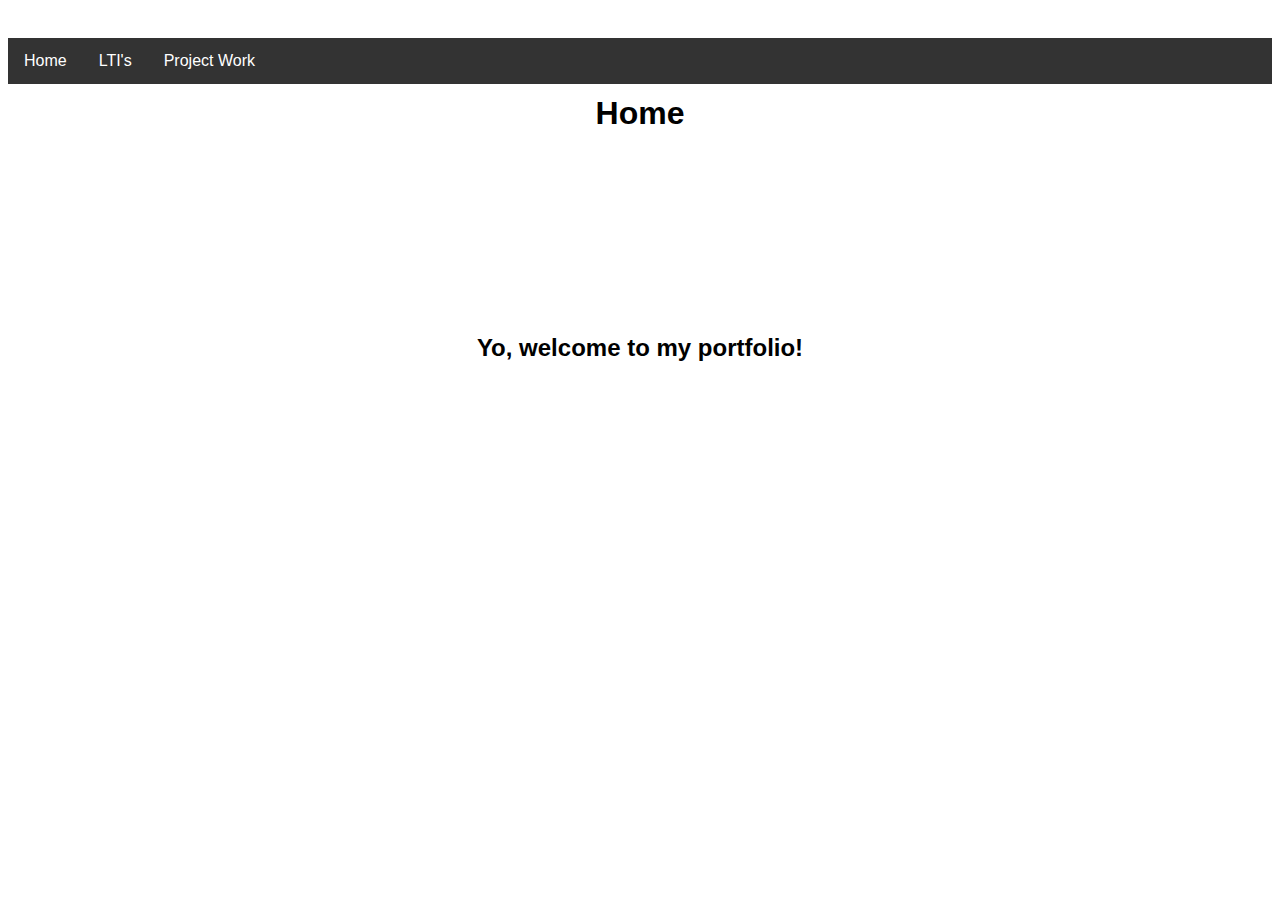
<file: index.html>
<!DOCTYPE html>
<html>
    <title>Home</title>
    <link rel="icon" type="favicon.ico">
   <link rel="stylesheet" href="stylesheets/default.css">
    <ul>
        <li><a href="index.html">Home</a></li>
        <li><a href="lti.html">LTI's</a></li>
        <li><a href="projects.html">Project Work</a></li>
      </ul>
      <head>
    <h1>Home</h1>
</head>
    <body>
        <h2>Yo, welcome to my portfolio!</h2>
    </body>
</html>
</file>
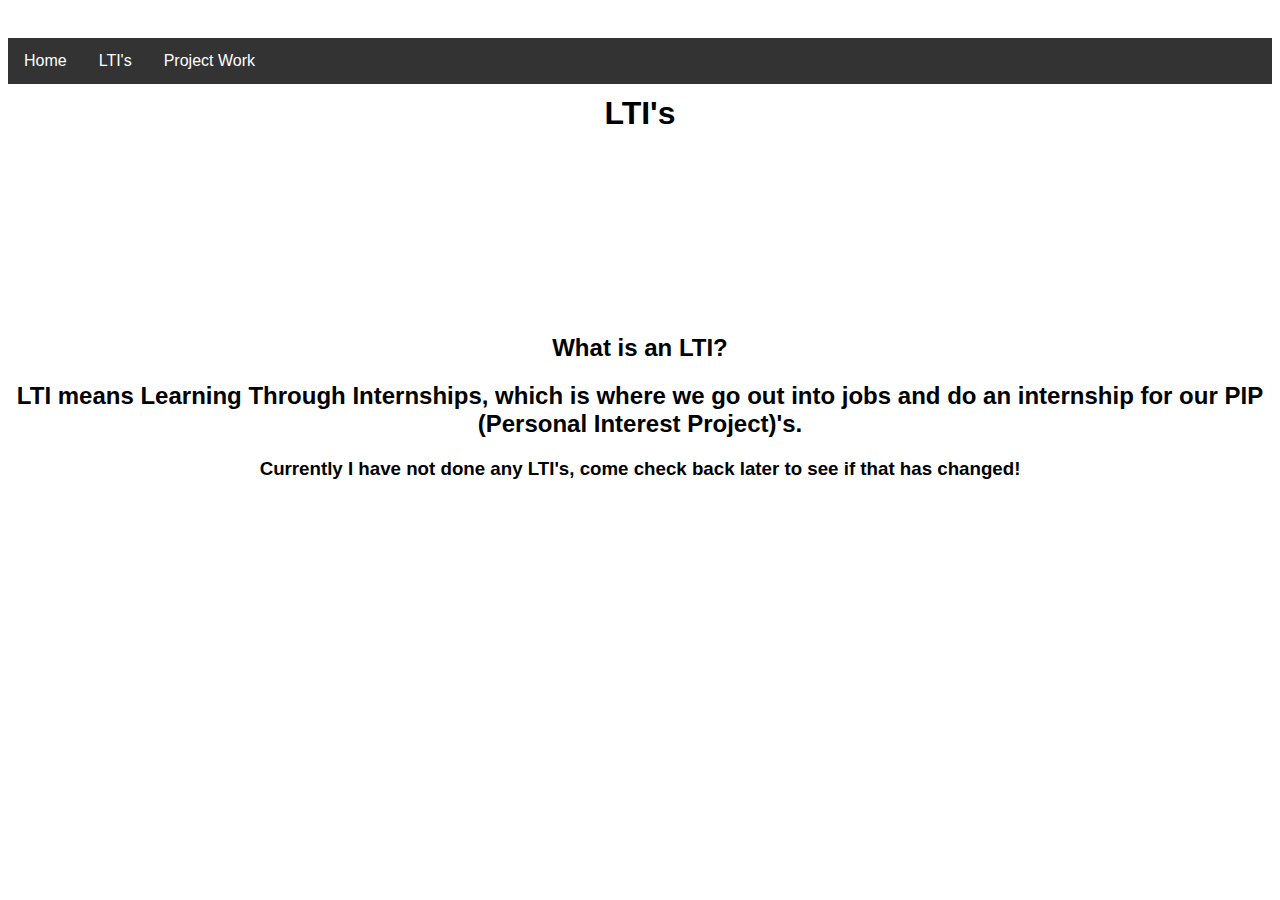
<file: lti.html>
<!DOCTYPE html>
<html>
    <title>LTI's</title>
   <link rel="stylesheet" href="stylesheets/default.css">
    <ul>
      <li><a href="index.html">Home</a></li>
      <li><a href="lti.html">LTI's</a></li>
      <li><a href="projects.html">Project Work</a></li>
      </ul>
    <h1>LTI's</h1>
      <h2>What is an LTI?
  <h2>LTI means Learning Through Internships, which is where we go out into jobs and do an internship for our PIP (Personal Interest Project)'s.</h2>
    <body>
        <h3>Currently I have not done any LTI's, come check back later to see if that has changed!</h3>
    </body>
</html>
</file>
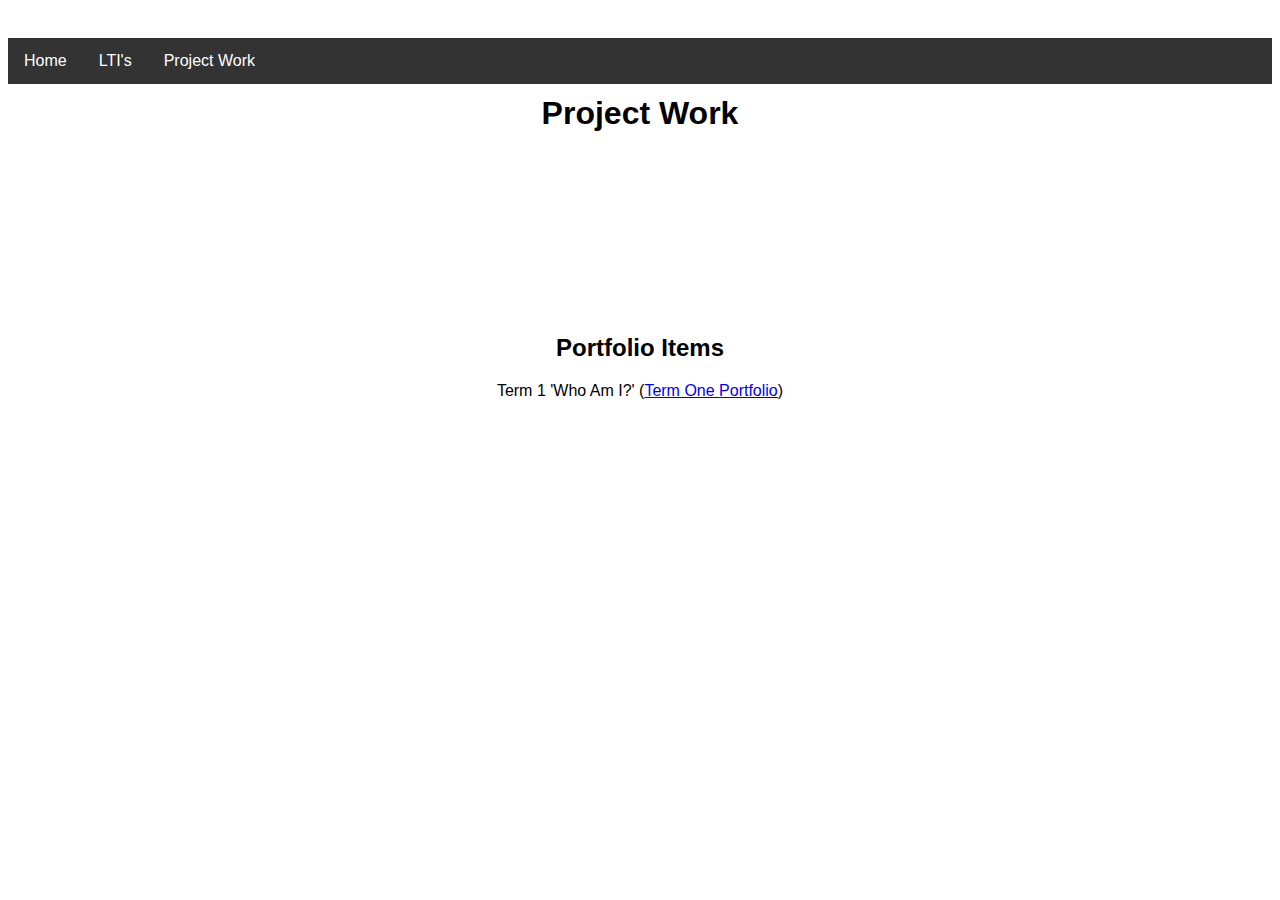
<file: projects.html>
<!DOCTYPE html>
<html>
    <title>Projects</title>
    <link rel="icon" type="favicon.ico">
   <link rel="stylesheet" href="stylesheets/default.css">
    <ul>
        <li><a href="index.html">Home</a></li>
        <li><a href="lti.html">LTI's</a></li>
        <li><a href="projects.html">Project Work</a></li>
      </ul>
      <head>
    <h1>Project Work</h1>
</head>
    <body>
        <h2>Portfolio Items</h2>
        <p> Term 1 'Who Am I?' (<a href="https://cruzmichelini.com/term1.html">Term One Portfolio</a>)</p>
    </body>
</html>
</file>
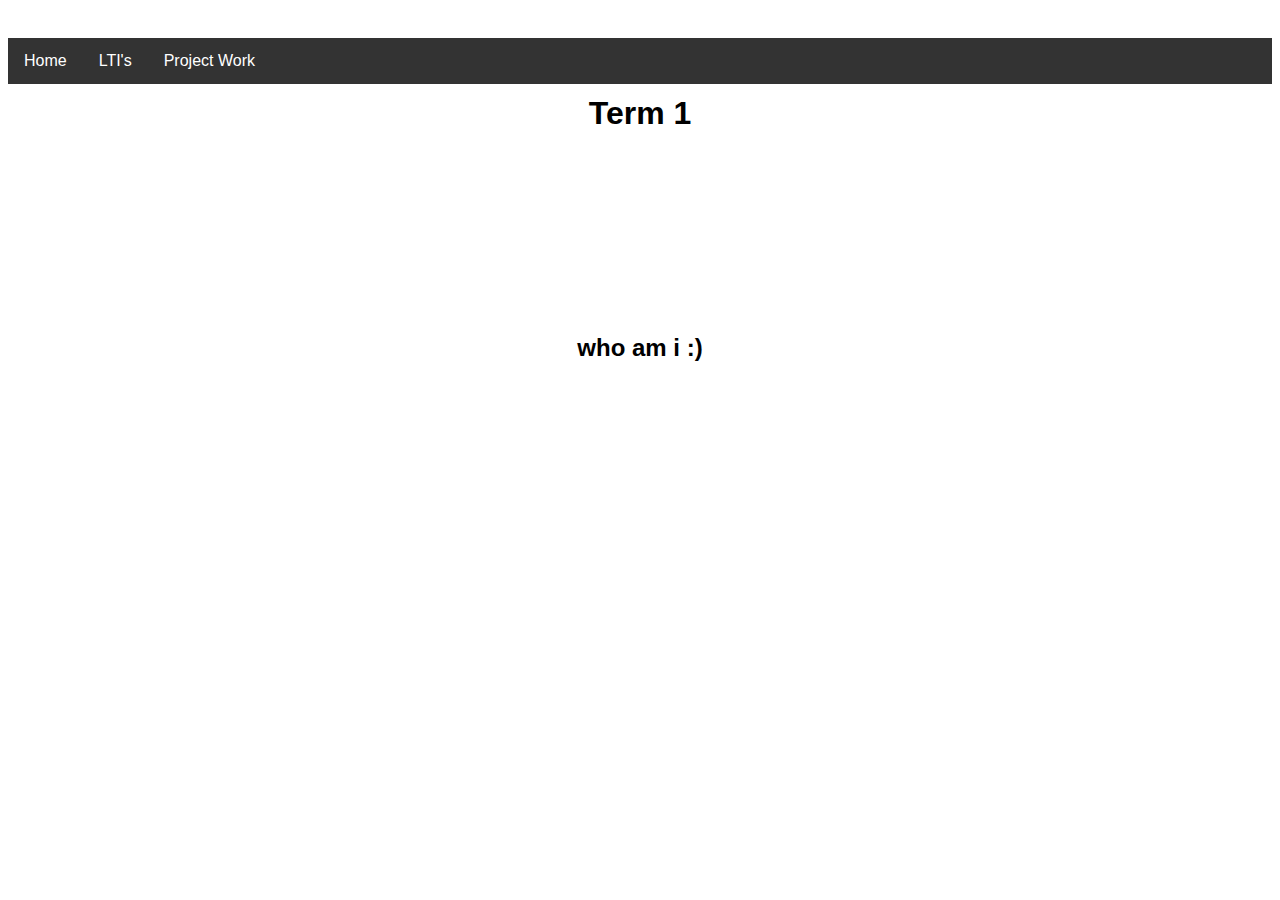
<file: term1.html>
<!DOCTYPE html>
<html>
    <title>Term 1</title>
    <link rel="icon" type="favicon.ico">
   <link rel="stylesheet" href="stylesheets/default.css">
    <ul>
        <li><a href="index.html">Home</a></li>
        <li><a href="lti.html">LTI's</a></li>
        <li><a href="projects.html">Project Work</a></li>
      </ul>
      <head>
    <h1>Term 1</h1>
</head>
    <body>
        <h2>who am i :)</h2>
    </body>
</html>
</file>
<file: stylesheets/default.css>
body {
    font-family: sans-serif;
    text-align: center;
    position: relative; left:0px; top:200px;
}
h1 {
    font-family: fonts/Roboto;
    position: relative; left:0px; top:-180px;
  }
ul {
    list-style-type: none;
    margin: 0;
    padding: 0;
    overflow: hidden;
    background-color: #333;
    position: relative; left:0px; top:-170px;
    text-align: center;
  }
  
  li {
    float: left;
    text-align: center;
  }
  
  li a {
    display: block;
    color: white;
    text-align: center;
    padding: 14px 16px;
    text-decoration: none;
  }
  
  li a:hover {
    background-color: #111;
  }
</file>
